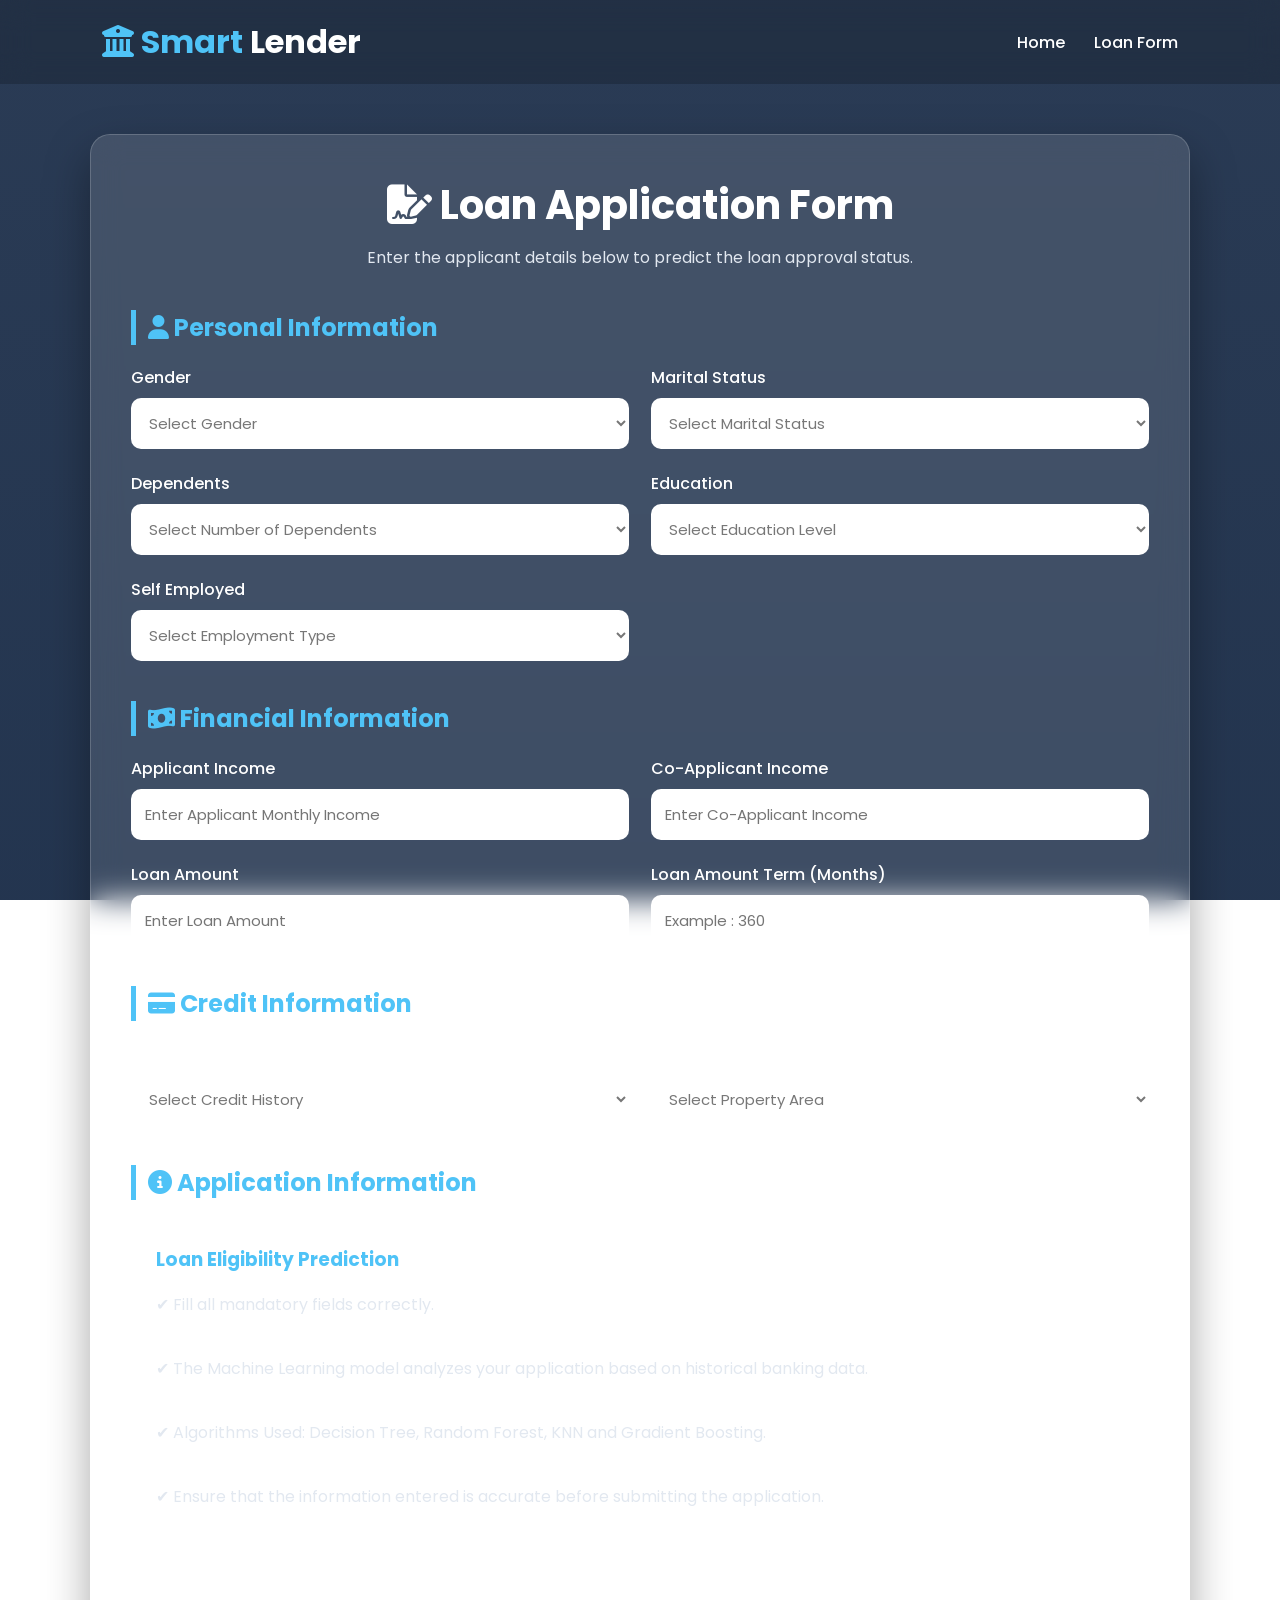
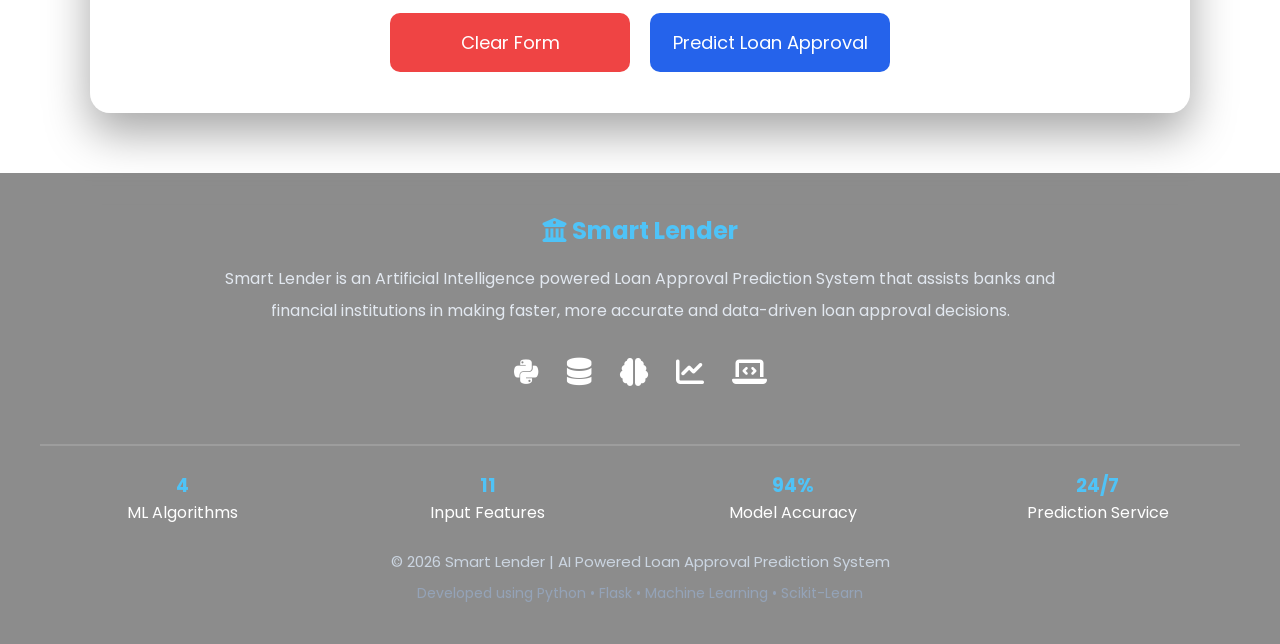
<file: Smart_Lender/Flask/templates/predict.html>
<!DOCTYPE html>
<html lang="en">

<head>

<meta charset="UTF-8">

<meta name="viewport" content="width=device-width, initial-scale=1.0">

<title>Smart Lender | Loan Application</title>

<link href="https://fonts.googleapis.com/css2?family=Poppins:wght@300;400;500;600;700&display=swap" rel="stylesheet">

<link rel="stylesheet"
href="https://cdnjs.cloudflare.com/ajax/libs/font-awesome/6.5.2/css/all.min.css">

<style>

*{
    margin:0;
    padding:0;
    box-sizing:border-box;
    font-family:'Poppins',sans-serif;
}

body{

    background:
    linear-gradient(rgba(5,25,55,.85),rgba(5,25,55,.88)),
    url("https://images.unsplash.com/photo-1554224155-8d04cb21cd6c?auto=format&fit=crop&w=1800&q=80");

    background-size:cover;
    background-position:center;
    background-attachment:fixed;
    min-height:100vh;

}

/* ===========================
   NAVBAR
=========================== */

header{

    width:100%;

    display:flex;

    justify-content:space-between;

    align-items:center;

    padding:18px 8%;

    background:rgba(0,0,0,.18);

    backdrop-filter:blur(15px);

}

.logo{

    font-size:32px;

    color:#4FC3F7;

    font-weight:700;

}

.logo span{

    color:white;

}

nav a{

    color:white;

    text-decoration:none;

    margin-left:25px;

    transition:.3s;

    font-weight:500;

}

nav a:hover{

    color:#4FC3F7;

}

/* ===========================
   MAIN CONTAINER
=========================== */

.container{

    width:90%;

    max-width:1100px;

    margin:50px auto;

    background:rgba(255,255,255,.12);

    backdrop-filter:blur(15px);

    border-radius:20px;

    padding:40px;

    color:white;

    border:1px solid rgba(255,255,255,.18);

    box-shadow:0 20px 45px rgba(0,0,0,.35);

}

.container h1{

    text-align:center;

    font-size:40px;

    margin-bottom:10px;

}

.container p{

    text-align:center;

    color:#E2E8F0;

    margin-bottom:35px;

}

/* ===========================
   SECTION
=========================== */

.section{

    margin-top:40px;

}

.section h2{

    color:#4FC3F7;

    margin-bottom:20px;

    border-left:5px solid #4FC3F7;

    padding-left:12px;

}

/* ===========================
   GRID
=========================== */

.grid{

    display:grid;

    grid-template-columns:repeat(2,1fr);

    gap:22px;

}

/* ===========================
   INPUTS
=========================== */

.field{

    display:flex;

    flex-direction:column;

}

.field label{

    margin-bottom:8px;

    font-weight:500;

}

.field input,
.field select{

    width:100%;

    padding:14px;

    border:none;

    outline:none;

    border-radius:10px;

    font-size:15px;

    background:white;

}

.field input:focus,
.field select:focus{

    box-shadow:0 0 12px #4FC3F7;

}

/* Placeholder dropdown */

.field select{

    color:#777;

}

.field select:valid{

    color:#111;

}

/* ===========================
   SUMMARY
=========================== */

.summary{

    background:rgba(255,255,255,.08);

    border-radius:15px;

    padding:25px;

    margin-top:20px;

}

.summary h3{

    color:#4FC3F7;

    margin-bottom:15px;

}

.summary p{

    text-align:left;

    line-height:2;

}

/* ===========================
   BUTTONS
=========================== */

.button-group{

    display:flex;

    justify-content:center;

    gap:20px;

    margin-top:40px;

}

.submit-btn{

    width:240px;

    padding:16px;

    border:none;

    border-radius:10px;

    background:#2563EB;

    color:white;

    font-size:18px;

    cursor:pointer;

    transition:.3s;

}

.submit-btn:hover{

    background:#1D4ED8;

}

.reset-btn{

    width:240px;

    padding:16px;

    border:none;

    border-radius:10px;

    background:#EF4444;

    color:white;

    font-size:18px;

    cursor:pointer;

    transition:.3s;

}

.reset-btn:hover{

    background:#DC2626;

}

/* ===========================
   RESPONSIVE
=========================== */

@media(max-width:768px){

.grid{

grid-template-columns:1fr;

}

.button-group{

flex-direction:column;

align-items:center;

}

}

</style>

</head>

<body>

<header>

<div class="logo">

<i class="fa-solid fa-building-columns"></i>

Smart <span>Lender</span>

</div>

<nav>

<a href="/">Home</a>

<a href="#">Loan Form</a>

</nav>

</header>

<div class="container">

<h1>

<i class="fa-solid fa-file-signature"></i>

Loan Application Form

</h1>

<p>

Enter the applicant details below to predict the loan approval status.

</p>

<form action="{{ url_for('submit') }}" method="POST">

<!-- ================================= -->
<!-- PERSONAL INFORMATION -->
<!-- ================================= -->

<div class="section">

<h2>

<i class="fa-solid fa-user"></i>

Personal Information

</h2>

<div class="grid">

<!-- Gender -->

<div class="field">

<label>Gender</label>

<select name="Gender" required>

<option value="" selected disabled hidden>
Select Gender
</option>

<option value="0">Male</option>

<option value="1">Female</option>

</select>

</div>

<!-- Married -->

<div class="field">

<label>Marital Status</label>

<select name="Married" required>

<option value="" selected disabled hidden>
Select Marital Status
</option>

<option value="1">Married</option>

<option value="0">Unmarried</option>

</select>

</div>

<!-- Dependents -->

<div class="field">

<label>Dependents</label>

<select name="Dependents" required>

<option value="" selected disabled hidden>
Select Number of Dependents
</option>

<option value="0">0</option>

<option value="1">1</option>

<option value="2">2</option>

<option value="3">3+</option>

</select>

</div>

<!-- Education -->

<div class="field">

<label>Education</label>

<select name="Education" required>

<option value="" selected disabled hidden>
Select Education Level
</option>

<option value="1">Graduate</option>

<option value="0">Not Graduate</option>

</select>

</div>

<!-- Self Employed -->

<div class="field">

<label>Self Employed</label>

<select name="Self_Employed" required>

<option value="" selected disabled hidden>
Select Employment Type
</option>

<option value="0">No</option>

<option value="1">Yes</option>

</select>

</div>

</div>

</div>

<!-- ================================= -->
<!-- FINANCIAL INFORMATION -->
<!-- ================================= -->

<div class="section">

<h2>

<i class="fa-solid fa-money-bill-wave"></i>

Financial Information

</h2>

<div class="grid">

<!-- Applicant Income -->

<div class="field">

<label>Applicant Income</label>

<input
type="number"
name="ApplicantIncome"
placeholder="Enter Applicant Monthly Income"
required>

</div>

<!-- Coapplicant Income -->

<div class="field">

<label>Co-Applicant Income</label>

<input
type="number"
name="CoapplicantIncome"
placeholder="Enter Co-Applicant Income"
required>

</div>

<!-- Loan Amount -->

<div class="field">

<label>Loan Amount</label>

<input
type="number"
name="LoanAmount"
placeholder="Enter Loan Amount"
required>

</div>

<!-- Loan Term -->

<div class="field">

<label>Loan Amount Term (Months)</label>

<input
type="number"
name="Loan_Amount_Term"
placeholder="Example : 360"
required>

</div>

</div>

</div>

<!-- ================================= -->
<!-- CREDIT INFORMATION -->
<!-- ================================= -->

<div class="section">

<h2>

<i class="fa-solid fa-credit-card"></i>

Credit Information

</h2>

<div class="grid">

<div class="field">

<label>Credit History</label>

<select name="Credit_History" required>

<option value="" selected disabled hidden>
Select Credit History
</option>

<option value="1">Good Credit History</option>

<option value="0">Poor Credit History</option>

</select>

</div>

<div class="field">

<label>Property Area</label>

<select name="Property_Area" required>

<option value="" selected disabled hidden>
Select Property Area
</option>

<option value="2">Urban</option>

<option value="1">Semi Urban</option>

<option value="0">Rural</option>

</select>

</div>

</div>

</div>

<!-- ================================= -->
<!-- APPLICATION INFORMATION -->
<!-- ================================= -->

<div class="section">

<h2>

<i class="fa-solid fa-circle-info"></i>

Application Information

</h2>

<div class="summary">

<h3>Loan Eligibility Prediction</h3>

<p>

✔ Fill all mandatory fields correctly.

<br><br>

✔ The Machine Learning model analyzes your application based on historical banking data.

<br><br>

✔ Algorithms Used:
Decision Tree, Random Forest, KNN and Gradient Boosting.

<br><br>

✔ Ensure that the information entered is accurate before submitting the application.

</p>

</div>

</div>

<!-- ================================= -->
<!-- BUTTONS -->
<!-- ================================= -->

<div class="button-group">

<input
type="reset"
class="reset-btn"
value="Clear Form">

<input
type="submit"
class="submit-btn"
value="Predict Loan Approval">

</div>

</form>

</div>

<!-- ================================= -->
<!-- FOOTER -->
<!-- ================================= -->

<footer style="

margin-top:60px;

background:rgba(0,0,0,.45);

backdrop-filter:blur(15px);

padding:40px;

text-align:center;

color:white;

">

<h2 style="

color:#4FC3F7;

margin-bottom:15px;

">

<i class="fa-solid fa-building-columns"></i>

Smart Lender

</h2>

<p style="

max-width:850px;

margin:auto;

line-height:2;

color:#E2E8F0;

">

Smart Lender is an Artificial Intelligence powered Loan Approval Prediction
System that assists banks and financial institutions in making faster,
more accurate and data-driven loan approval decisions.

</p>

<br>

<div style="font-size:28px;">

<i class="fab fa-python"></i>

&nbsp;&nbsp;

<i class="fa-solid fa-database"></i>

&nbsp;&nbsp;

<i class="fa-solid fa-brain"></i>

&nbsp;&nbsp;

<i class="fa-solid fa-chart-line"></i>

&nbsp;&nbsp;

<i class="fa-solid fa-laptop-code"></i>

</div>

<br>

<hr style="

border:.5px solid rgba(255,255,255,.15);

margin:25px 0;

">

<div style="

display:grid;

grid-template-columns:repeat(4,1fr);

gap:20px;

margin-bottom:25px;

">

<div>

<h3 style="color:#4FC3F7;">

4

</h3>

<p>

ML Algorithms

</p>

</div>

<div>

<h3 style="color:#4FC3F7;">

11

</h3>

<p>

Input Features

</p>

</div>

<div>

<h3 style="color:#4FC3F7;">

94%

</h3>

<p>

Model Accuracy

</p>

</div>

<div>

<h3 style="color:#4FC3F7;">

24/7

</h3>

<p>

Prediction Service

</p>

</div>

</div>

<p style="

font-size:15px;

color:#CBD5E1;

">

© 2026 Smart Lender | AI Powered Loan Approval Prediction System

</p>

<p style="

margin-top:10px;

font-size:14px;

color:#94A3B8;

">

Developed using Python • Flask • Machine Learning • Scikit-Learn

</p>

</footer>

</body>

</html>
</file>
